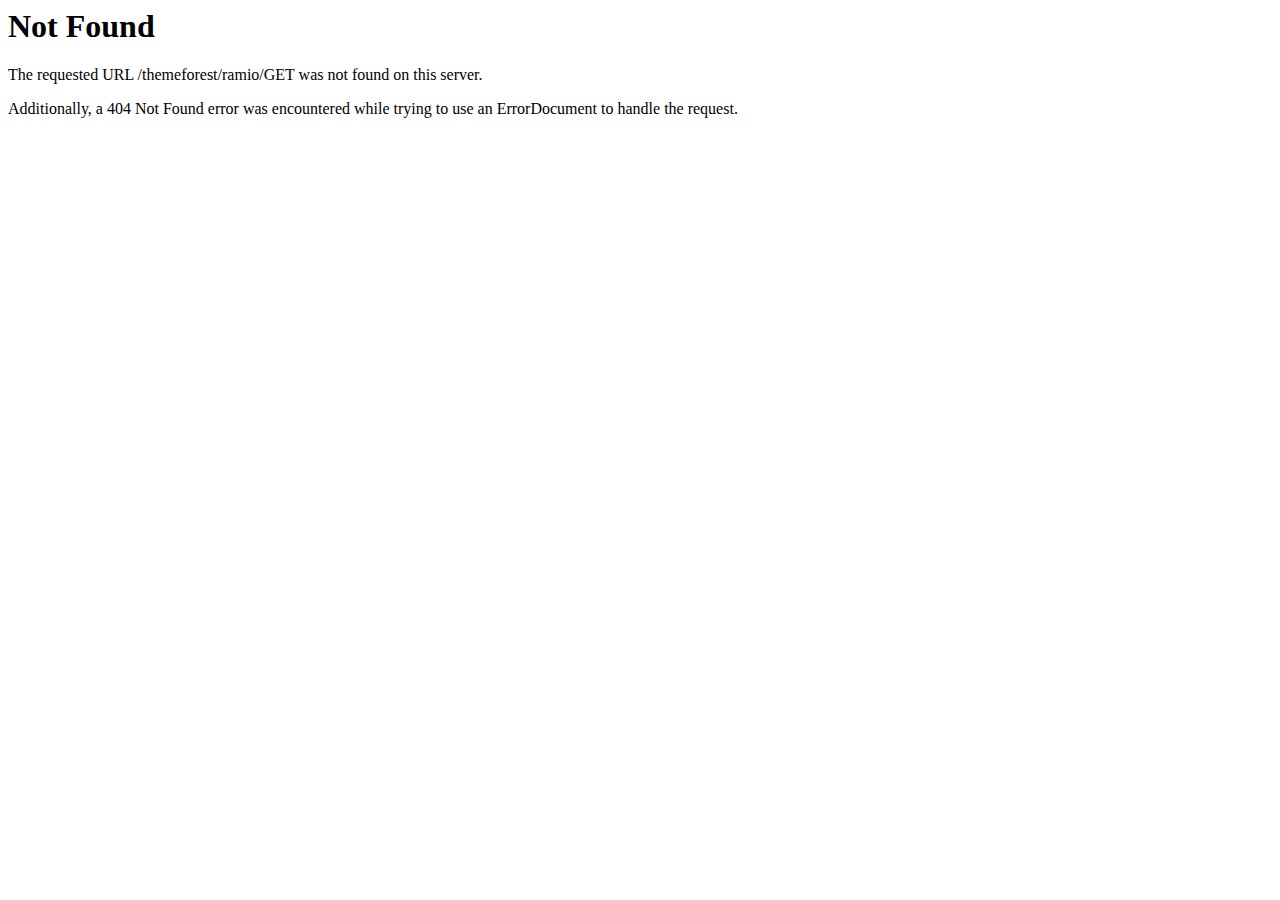
<file: GET.html>
<!DOCTYPE HTML PUBLIC "-//IETF//DTD HTML 2.0//EN">
<html><head>
<title>404 Not Found</title>
</head><body>
<h1>Not Found</h1>
<p>The requested URL /themeforest/ramio/GET was not found on this server.</p>
<p>Additionally, a 404 Not Found
error was encountered while trying to use an ErrorDocument to handle the request.</p>
</body></html>
</file>
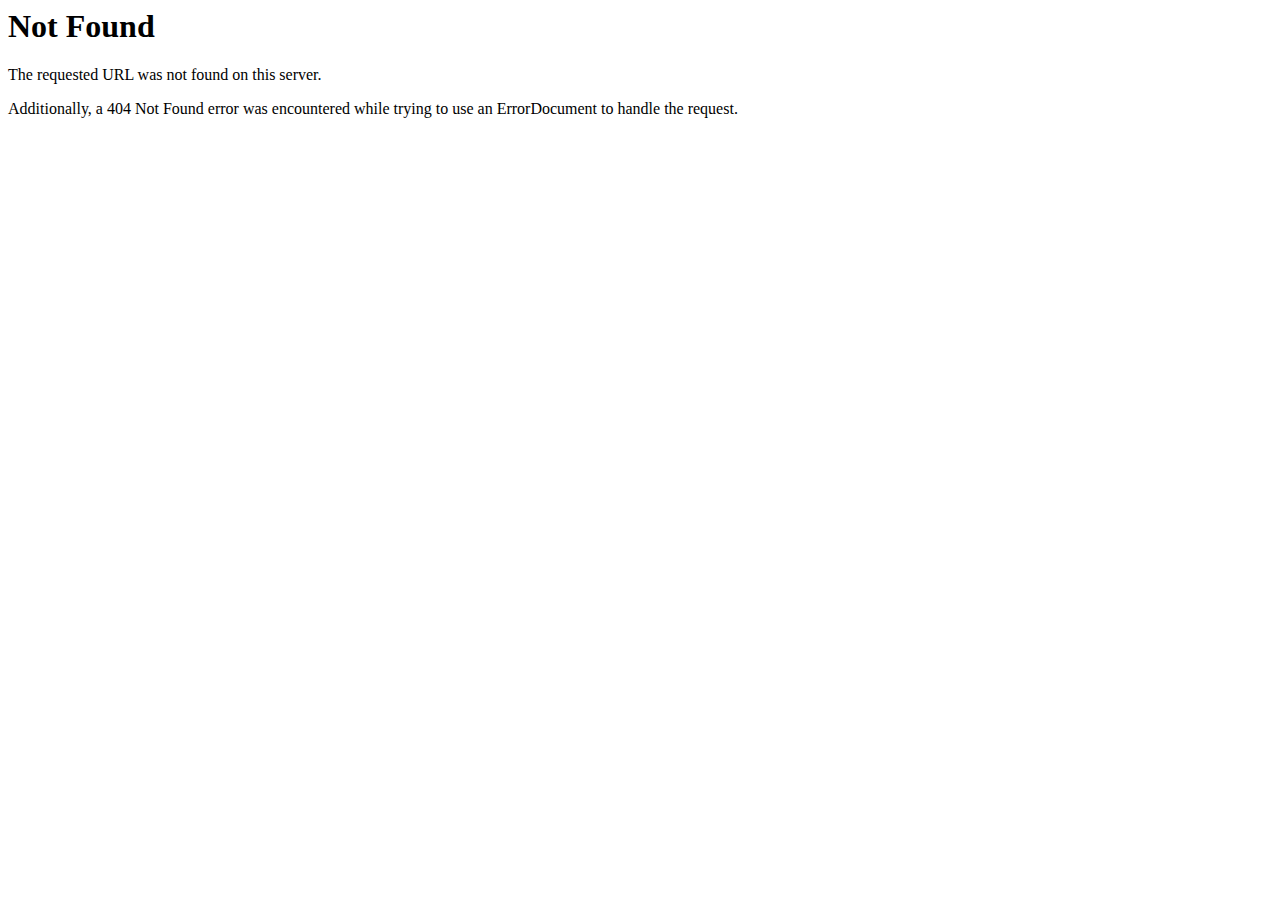
<file: css/mCSB_buttons.html>
<!DOCTYPE HTML PUBLIC "-//IETF//DTD HTML 2.0//EN">
<html><head>
<title>404 Not Found</title>
</head><body>
<h1>Not Found</h1>
<p>The requested URL  was not found on this server.</p>
<p>Additionally, a 404 Not Found
error was encountered while trying to use an ErrorDocument to handle the request.</p>
</body></html>
</file>
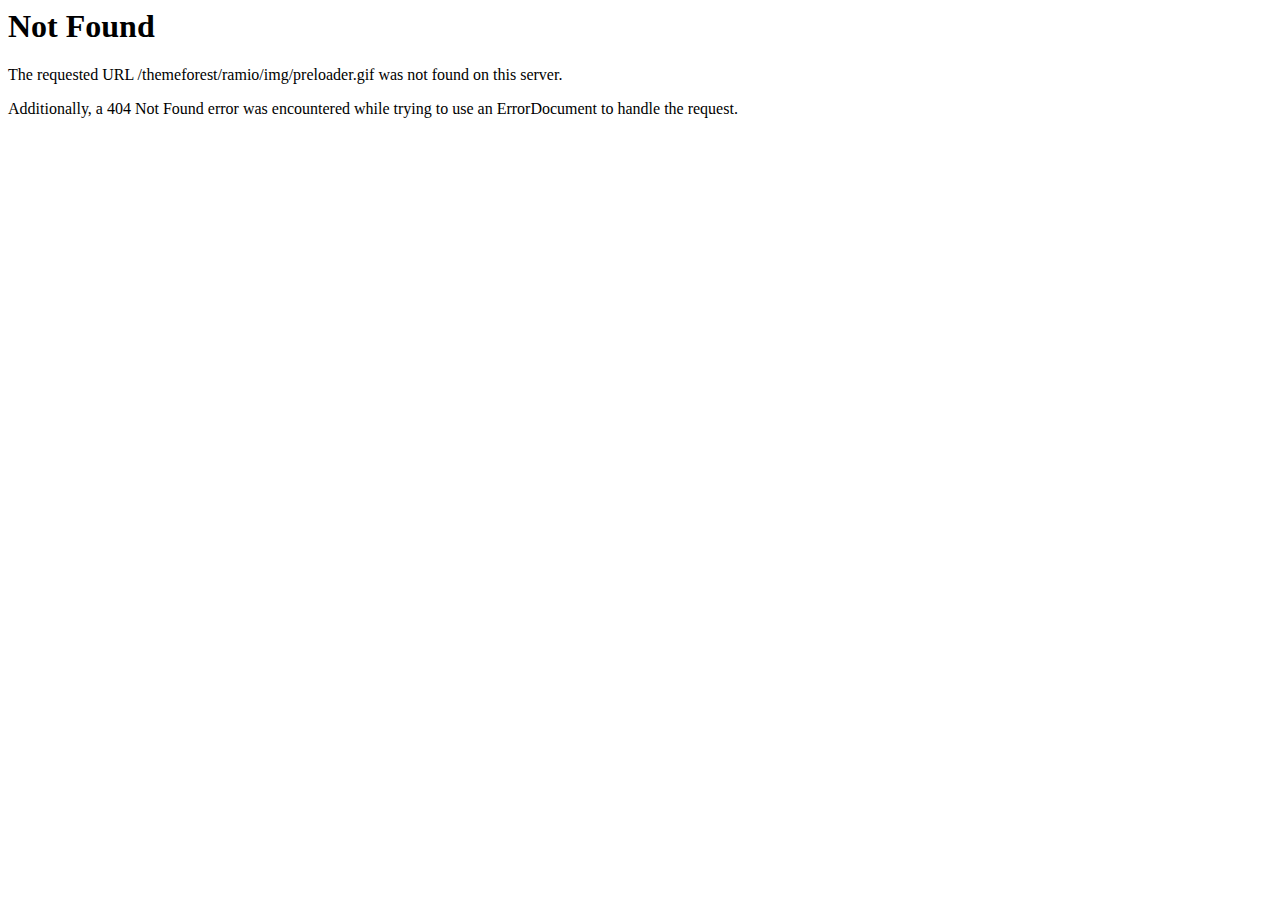
<file: img/preloader.html>
<!DOCTYPE HTML PUBLIC "-//IETF//DTD HTML 2.0//EN">
<html><head>
<title>404 Not Found</title>
</head><body>
<h1>Not Found</h1>
<p>The requested URL /themeforest/ramio/img/preloader.gif was not found on this server.</p>
<p>Additionally, a 404 Not Found
error was encountered while trying to use an ErrorDocument to handle the request.</p>
</body></html>
</file>
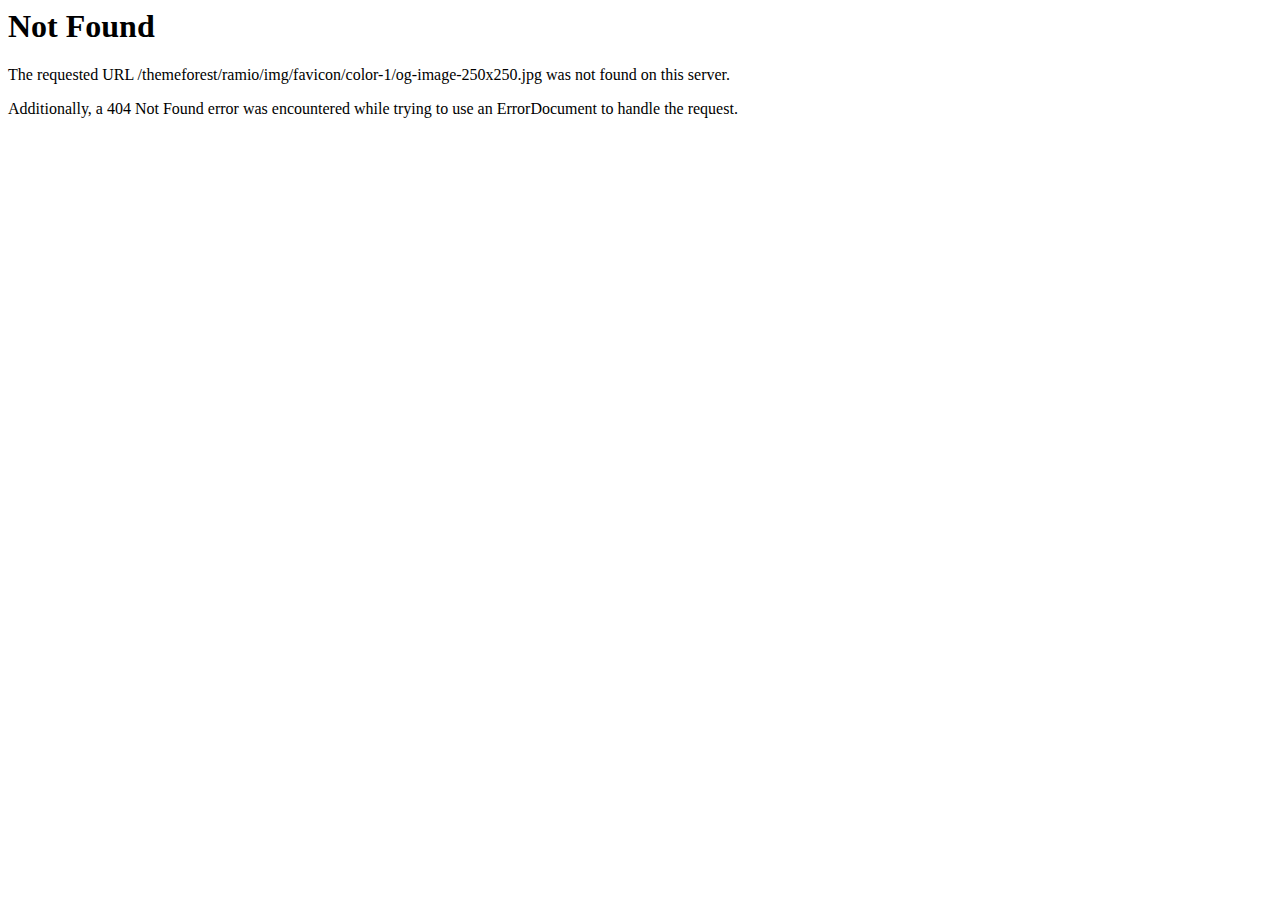
<file: img/favicon/color-1/og-image-250x250.html>
<!DOCTYPE HTML PUBLIC "-//IETF//DTD HTML 2.0//EN">
<html><head>
<title>404 Not Found</title>
</head><body>
<h1>Not Found</h1>
<p>The requested URL /themeforest/ramio/img/favicon/color-1/og-image-250x250.jpg was not found on this server.</p>
<p>Additionally, a 404 Not Found
error was encountered while trying to use an ErrorDocument to handle the request.</p>
</body></html>
</file>
